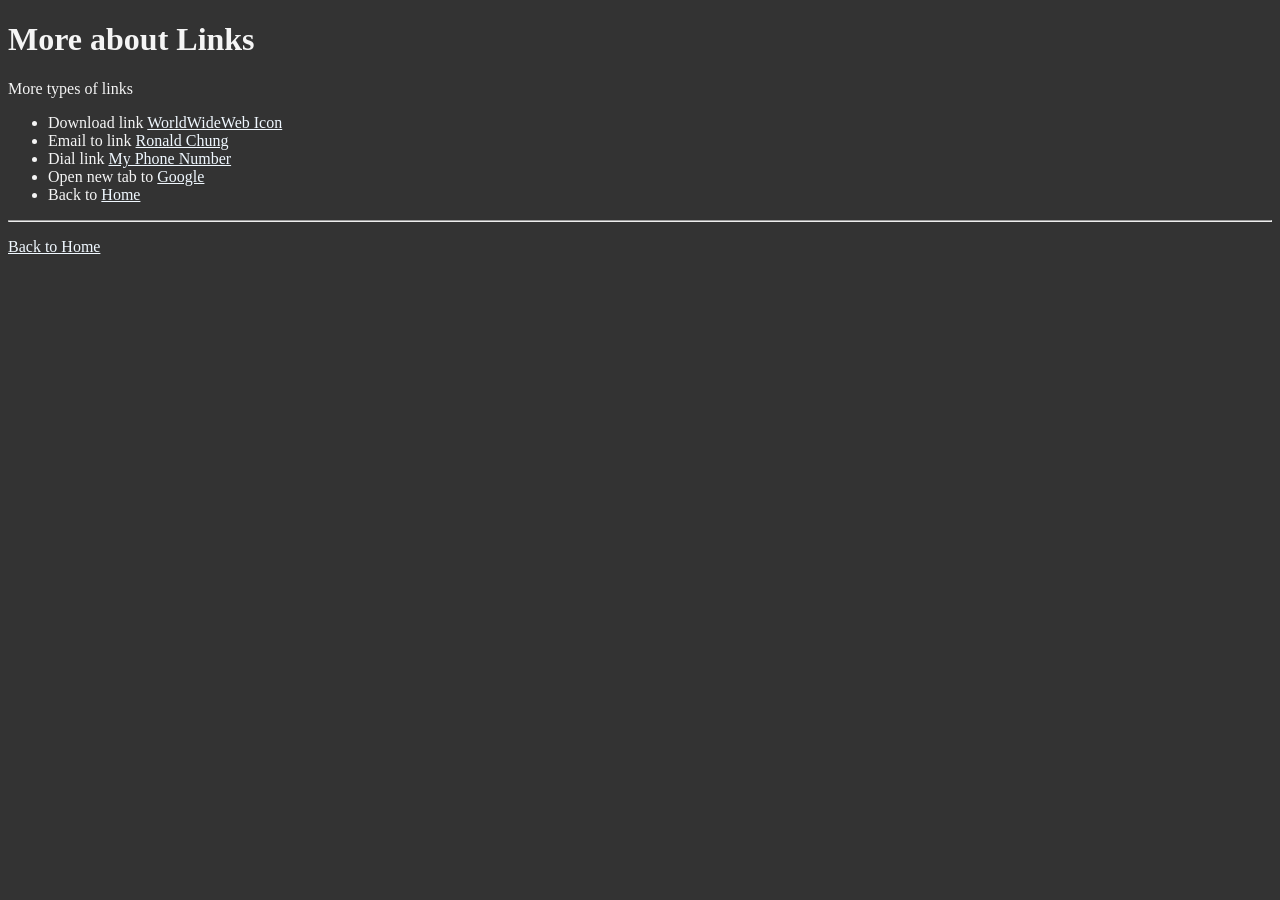
<file: link.html>
<!DOCTYPE html>
<html lang="en">

    <head>
        <meta charset ="UTF-8">
        <meta name="author" content="Ronald Chung">
        <meta name="description" content="internal link page">
        <title>About Internal Link</title>
        <link rel="icon" href="WorldWideWeb.png" type="image/x-icon">
        <link rel="stylesheet" href="main.css" type="text/css">
    </head>

    <body>
        <h1>More about Links</h1>
        <p>More types of links</p>
        <ul>
            <li>Download link <a href="WorldWideWeb.png" download> WorldWideWeb Icon </a></li>
            <li>Email to link <a href="mailto:hoi.k.chung@gmail.com"> Ronald Chung </a></li>
            <li>Dial link <a href="tel:+60869682">My Phone Number</a></li>
            <li>Open new tab to <a href="http://www.google.com/" target="_blank"> Google </a></li>
            <li>Back to <a href="/"> Home </a></li>
        </ul>
        
        <hr>
        <p><a href="/">Back to Home</a></p>
    </body>

    

</html>
</file>
<file: main.css>
html {
    font-size: 16px;
}

body {
    background-color: #333;
    color: whitesmoke;
}

a {
    color: aliceblue
}

a:visited {
    color: lightgray
}

a:hover,
a:active {
    color: #eee
}

table,
tr,
th,
td,
caption {
    border: 1px solid #eee;
    font-family 'Courier New',
    Courier,
    monospace;
    border-collapse: collapse;
    padding: 0.5rem;
}
</file>
